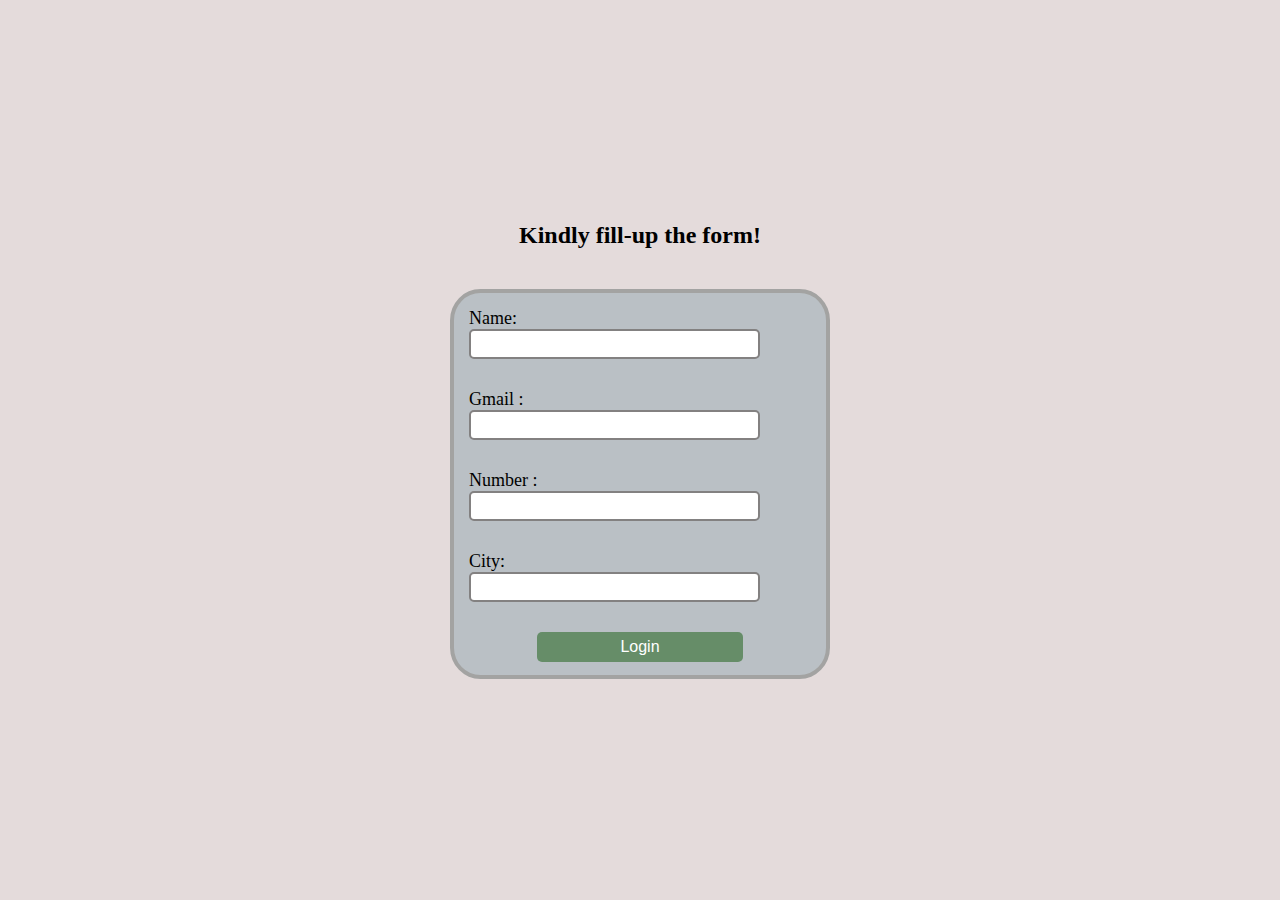
<file: sign_up.html>
<!DOCTYPE html>
<html lang="en">
<head>
    <meta charset="UTF-8">
    <meta name="viewport" content="width=device-width, initial-scale=1.0">
    <link rel="stylesheet" href="signup.css">
    <title>Sign Up</title>
</head>
<body>
   
    <div class="container">
        <h2>Kindly fill-up the form!</h2>
       <div class="form">   
            <div class="form-label">
                <label for="name" class="form-label">Name:
                    <input type="text" id="name">
                </label>
            </div>
            
            <div class="form-label">
                <label for="g-mail" class="form-label">Gmail : 
                    <input type="gmail" id="g-mail">
                </label>
            </div>
              

            <div class="form-label">
                <label for="phn-no" class="form-label">Number :   
                    <input type="text" id="phn-no">
                </label>
            </div>
     
            <div class="form-label">
                <label for="addr" class="form-label">City:
                    <input type="text" id="addr">
                </label>
            </div>
            <center><button id="submit">Login</button></center>

        </div> 
    </div>
</body>
</html>
</file>
<file: signup.css>
* {
    padding: 0;
    margin: 0;
    box-sizing: border-box;
  }

.container{
    height: 100vh;
    display: flex;
    justify-content: center;
    flex-direction: column;
    align-items: center;
    background-color: rgb(228, 219, 219);
}
  
.form{
  padding: 15px;
  width: 380px;
  height: 390px;
  border: 4px solid #a3a3a2;
  border-radius: 8%;
  background-color: rgb(186, 192, 197);
  }

  h2 {
    margin-bottom: 40px;
    text-align: center;
  }
  
  .form-label {
    display: flex; 
    flex-direction: column;
    margin-bottom: 15px;
  }
  
  label {
    margin-bottom: 10px;
    font-size: 18px;
  }
  
  input {
    height: 30px;
    width: 85%;
    border-radius: 5px;
    border: 2px solid #838181;
    padding: 10px;
    outline: none;
  }
  
  #submit {
    width: 60%;
    height: 30px;
    font-size: 16px;
    background-color: #668d68;
    color: #fff;
    border: none;
    border-radius: 5px;
    cursor: pointer;
    margin-bottom: 5px;
  }
  
  #submit:hover {
    background-color: #5f9461;
    font-weight: bold;
  }
</file>
